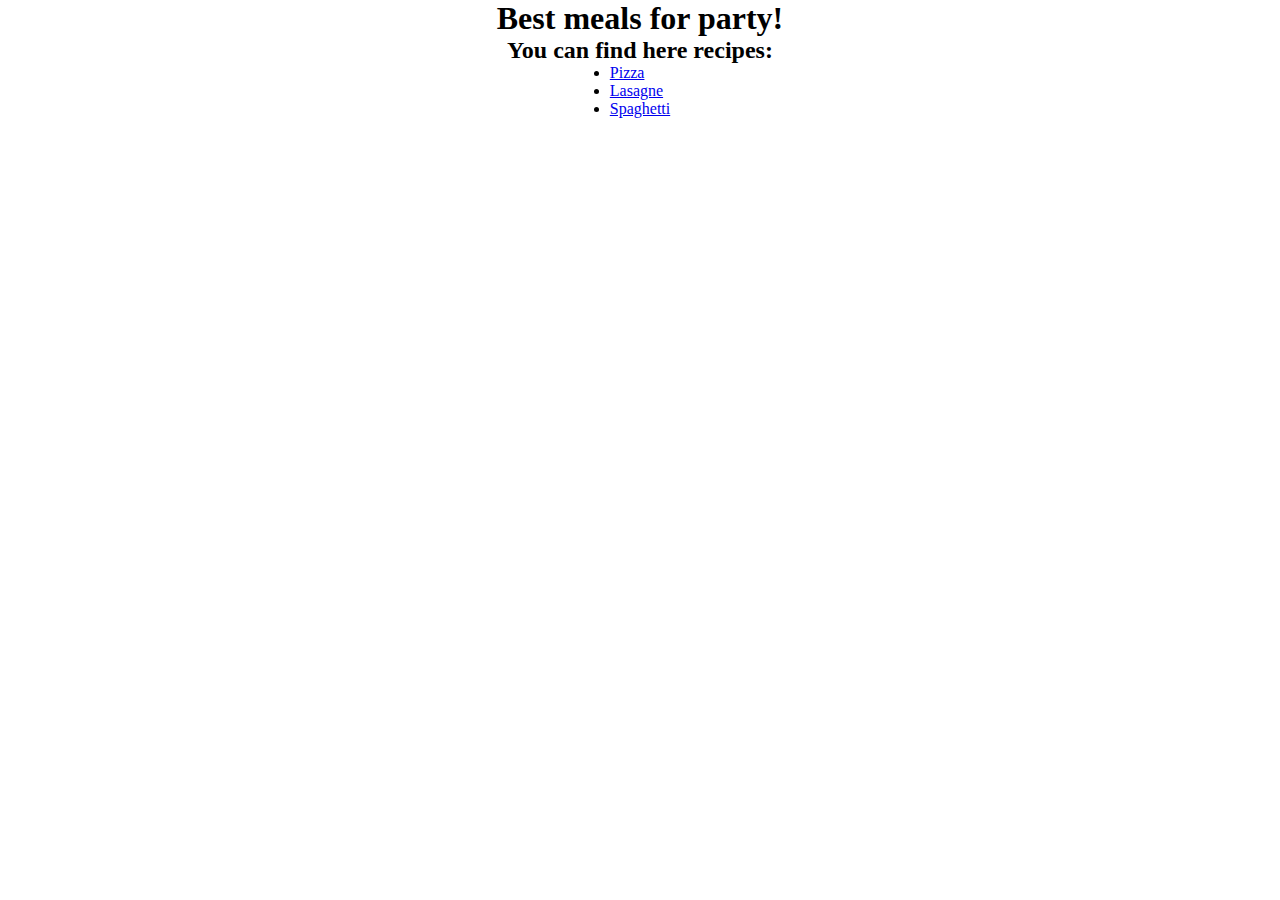
<file: recipes/index.html>
<!DOCTYPE html>
<html lang="en">
<head>
    <meta charset="UTF-8">
    <meta name="viewport" content="width=device-width, initial-scale=1.0">
    <title>Main Page</title>
    <link rel="stylesheet" href="./main.css">
</head>
<body>
<div class="countainer">
    <header>
        <h1>Best meals for party!</h1>
    </header>
    <div class="content">
        <h2>You can find here recipes:</h2>
        <ul>
            <li><a href="./pizza/pizza.html">Pizza</a></li>
            <li><a href="./lasagne/lasagne.html">Lasagne</a></li>
            <li><a href="./spaghetti/spaghetti.html">Spaghetti</a></li>
        </ul>
    </div>
</div>
</body>
</html>
</file>
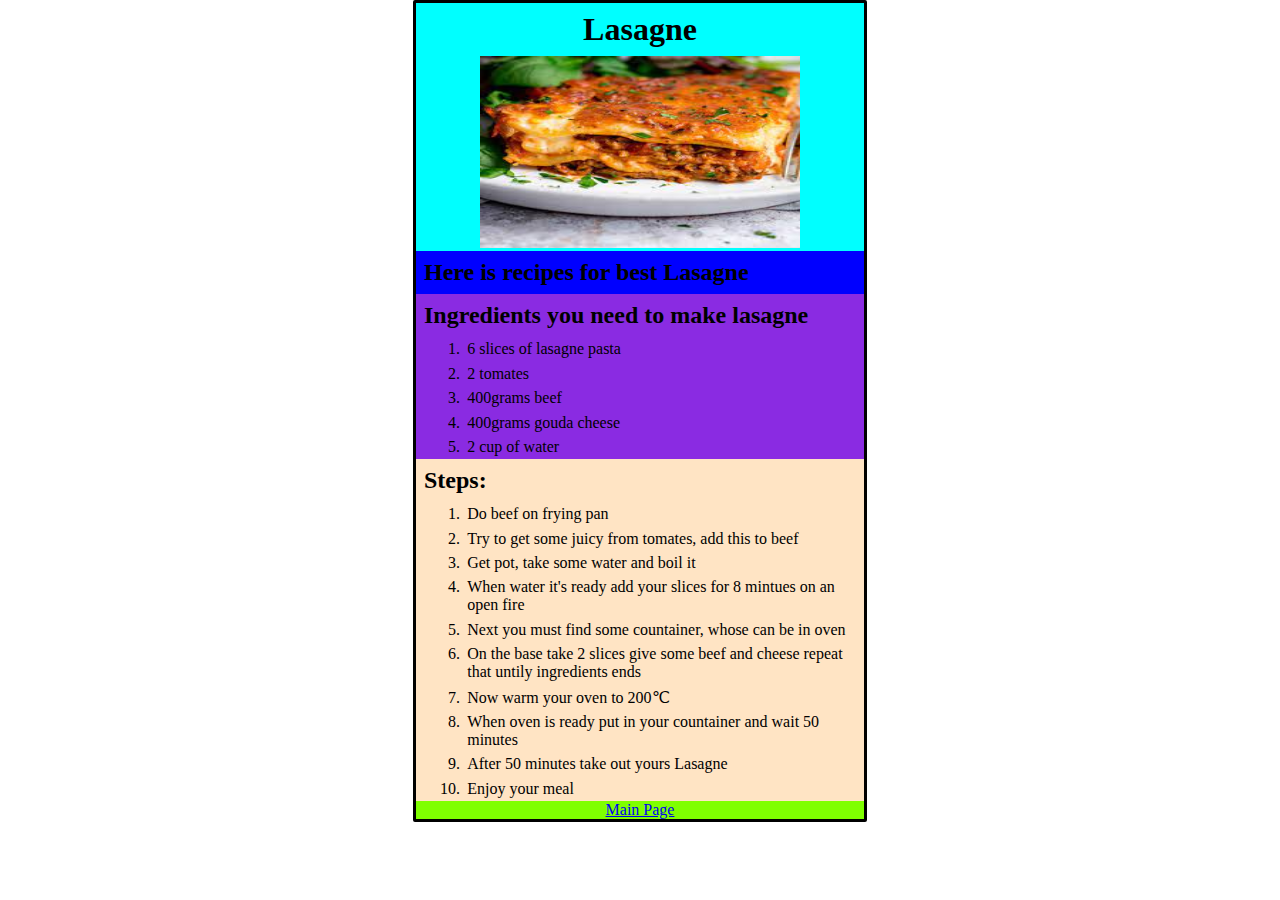
<file: recipes/lasagne/lasagne.html>
<!DOCTYPE html>
<html lang="en">
<head>
    <meta charset="UTF-8">
    <meta name="viewport" content="width=device-width, initial-scale=1.0">
    <title>Lasagne</title>
    <link rel="stylesheet" href="../style/style.css">
</head>
<body>
    <div class="countainer">
    <header>
        <h1>Lasagne</h1>
        <img src="../images/lasagne.jpg" alt="lasagne">
    </header>
    <div class="description">
        <h2>Here is recipes for best Lasagne</h2>
    </div>
    <div class="ingredients">
        <h2>Ingredients you need to make lasagne</h2>
        <ol>
            <li>6 slices of lasagne pasta</li>
            <li>2 tomates</li>
            <li>400grams beef</li>
            <li>400grams gouda cheese</li>
            <li>2 cup of water</li>
        </ol>
    </div>
    <div class="steps">
        <h2>Steps:</h2>
        <ol>
            <li>Do beef on frying pan</li>
            <li>Try to get some juicy from tomates, add this to beef</li>
            <li>Get pot, take some water and boil it</li>
            <li>When water it's ready add your slices for 8 mintues on an open fire</li>
            <li>Next you must find some countainer, whose can be in oven</li>
            <li>On the base take 2 slices give some beef and cheese repeat that untily ingredients ends</li>
            <li>Now warm your oven to 200℃</li>
            <li>When oven is ready put in your countainer and wait 50 minutes</li>
            <li>After 50 minutes take out yours Lasagne</li>
            <li>Enjoy your meal</li>
        </ol>
    </div>
    <div class="Return">
        <a href="../index.html">Main Page</a>
    </div>
</div>
</body>
</html>
</file>
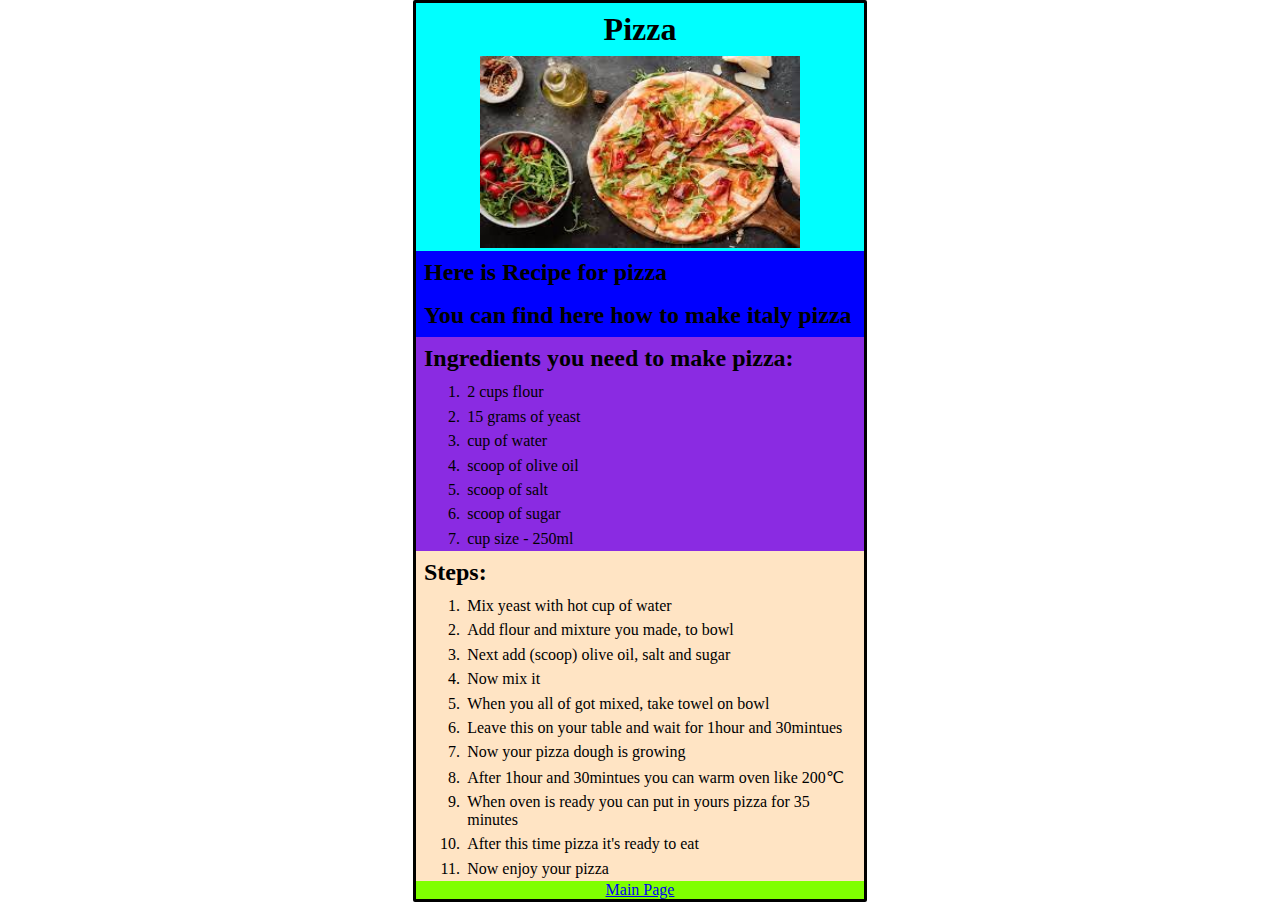
<file: recipes/pizza/pizza.html>
<!DOCTYPE html>
<html lang="en">
<head>
    <meta charset="UTF-8">
    <meta name="viewport" content="width=device-width, initial-scale=1.0">
    <title>Pizza</title>
    <link rel="stylesheet" href="../style/style.css">
</head>
<body>
    <div class="countainer">
    <header>
        <h1>Pizza</h1>
        <img src="../images/pizza.jpg" alt="pizza">
    </header>
    <div class="description">
        <h2>Here is Recipe for pizza</h2>
        <h2>You can find here how to make italy pizza</h2>
    </div>
    <div class="ingredients">
            <h2>Ingredients you need to make pizza:</h2>
        <ol>
            <li>2 cups flour</li>
            <li>15 grams of yeast</li>
            <li>cup of water</li>
            <li>scoop of olive oil</li>
            <li>scoop of salt</li>
            <li>scoop of sugar</li>
            <li>cup size - 250ml</li>
        </ol>
    </div>
    <div class="steps">
        <h2>Steps:</h2>
        <ol>
            <li>Mix yeast with hot cup of water</li>
            <li>Add flour and mixture you made, to bowl</li>
            <li>Next add (scoop) olive oil, salt and sugar </li>
            <li>Now mix it</li>
            <li>When you all of got mixed, take towel on bowl</li>
            <li>Leave this on your table and wait for 1hour and 30mintues</li>
            <li>Now your pizza dough is growing</li>
            <li>After 1hour and 30mintues you can warm oven like 200℃</li>
            <li>When oven is ready you can put in yours pizza for 35 minutes</li>
            <li>After this time pizza it's ready to eat</li>
            <li>Now enjoy your pizza</li>
        </ol>
    </div>
    <div class="Return">
        <a href="../index.html">Main Page</a>
    </div>
</div>
</body>
</html>
</file>
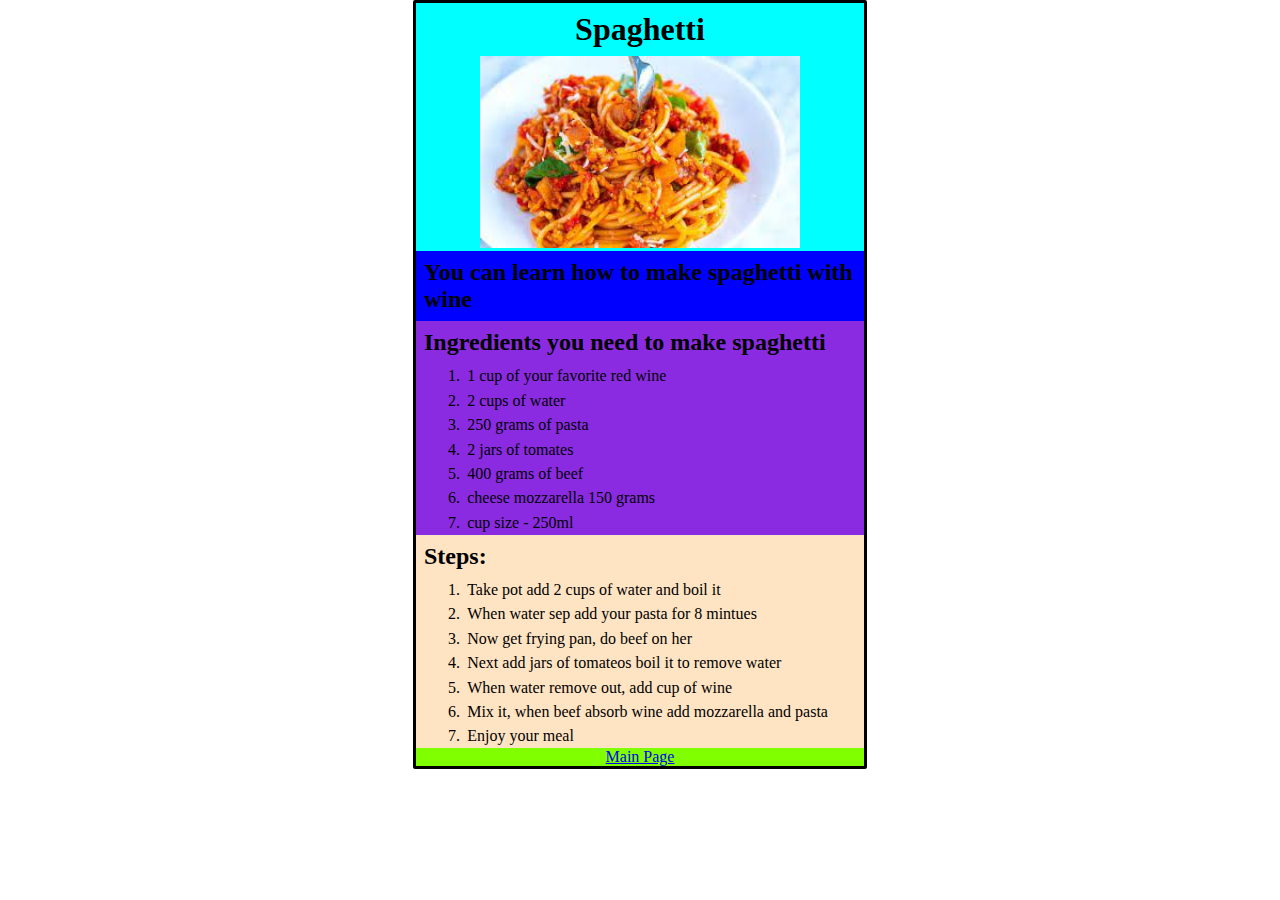
<file: recipes/spaghetti/spaghetti.html>
<!DOCTYPE html>
<html lang="en">
<head>
    <meta charset="UTF-8">
    <meta name="viewport" content="width=device-width, initial-scale=1.0">
    <title>Spaghetti</title>
    <link rel="stylesheet" href="../style/style.css">
</head>
<body>
    <div class="countainer">
    <header>
        <h1>Spaghetti</h1>
        <img src="../images/spaghetti.jpg" alt="spaghetti">
    </header>
    <div class="description">
        <h2>You can learn how to make spaghetti with wine</h2>
    </div>
    <div class="ingredients">
        <h2>Ingredients you need to make spaghetti</h2>
        <ol>
            <li>1 cup of your favorite red wine</li>
            <li>2 cups of water</li>
            <li>250 grams of pasta</li>
            <li>2 jars of tomates</li>
            <li>400 grams of beef</li>
            <li>cheese mozzarella 150 grams</li>
            <li>cup size - 250ml</li>
        </ol>
    </div>
    <div class="steps">
        <h2>Steps:</h2>
        <ol>
            <li>Take pot add 2 cups of water and boil it</li>
            <li>When water sep add your pasta for 8 mintues</li>
            <li>Now get frying pan, do beef on her</li>
            <li>Next add jars of tomateos boil it to remove water</li>
            <li>When water remove out, add cup of wine</li>
            <li>Mix it, when beef absorb wine add mozzarella and pasta</li>
            <li>Enjoy your meal</li>
        </ol>
    </div>
    <div class="Return">
        <a href="../index.html">Main Page</a>
    </div>
</div>
</body>
</html>
</file>
<file: recipes/main.css>
*{
    margin:0;
    padding: 0;
}
.countainer{
    display: flex;
    flex-direction: column;
    align-items: center;
}
.content{
display: flex;
flex-wrap: wrap;
flex-direction: column;
align-items: center;
}
</file>
<file: recipes/style/style.css>
*{
 margin: 0;
 padding: 0;
}
body{
    display: flex;
    justify-content: center;
}
header {
    display: flex;
    flex-direction: column;
    align-items: center;
    flex-wrap: wrap;
    background-color: aqua;
    flex: 1;
    padding-bottom: 0.2rem;
}
img{
    width: 25vw;
    height: 15vw;
}
.description {
    background-color: blue;
}
h2, h1{
    margin: 0;
    padding: 0.5rem;
}
.ingredients {
    background-color: blueviolet;
}
li{
    margin: 0 0 0 3rem;
    padding: 0.2rem;
}
ol{
    margin: 0;
}
.countainer {
    border-radius: 2px;
    border-style: solid;
    width: 35vw;

}
.steps{
    background-color: bisque;
}
.Return{
    background-color: chartreuse;
    text-align: center;
}
</file>
